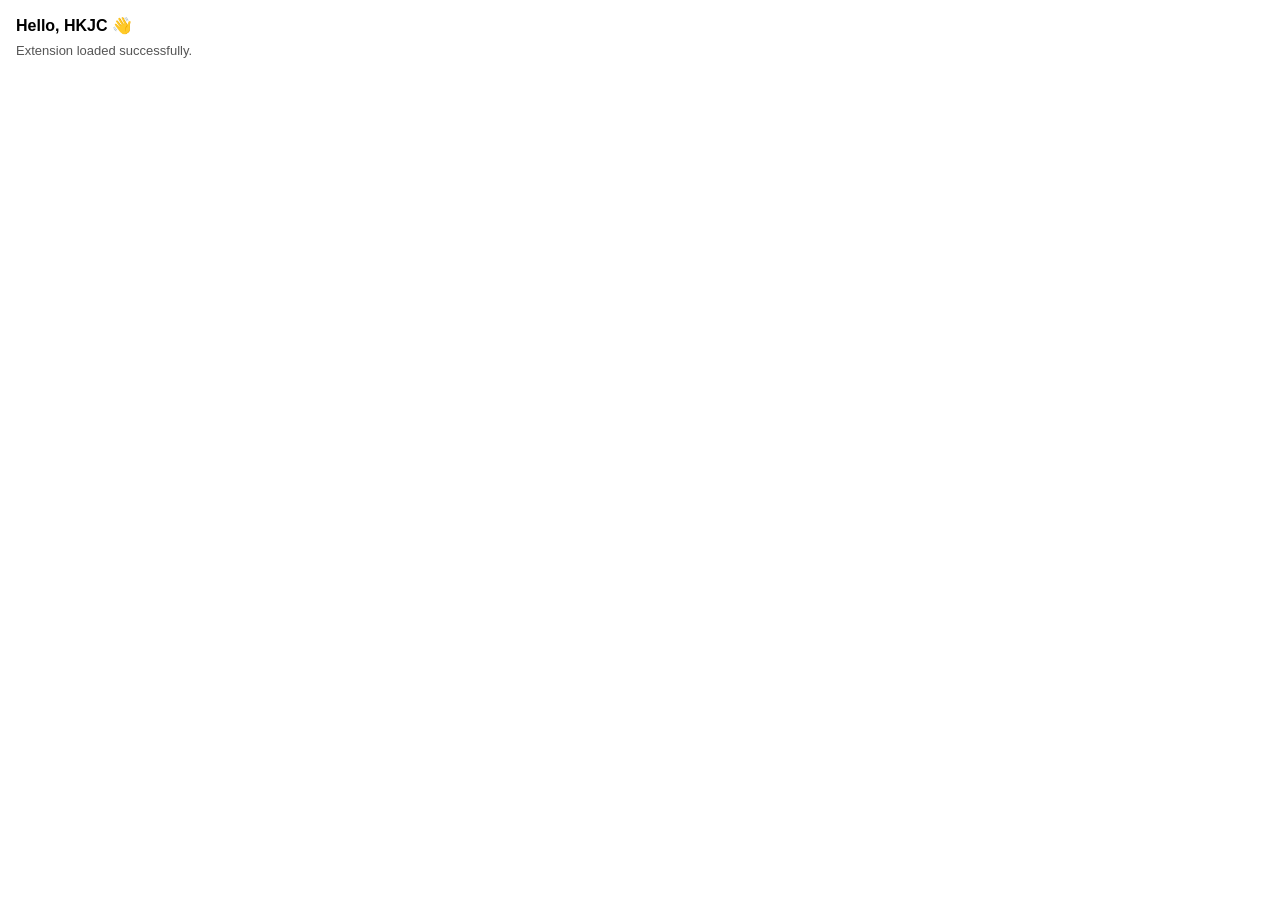
<file: extension/popup.html>
<!doctype html>
<html lang="en">
  <head>
    <meta charset="utf-8" />
    <title>HKJC Data Reader</title>
    <style>
      body {
        font-family: -apple-system, BlinkMacSystemFont, "Segoe UI", sans-serif;
        width: 240px;
        padding: 16px;
        margin: 0;
      }
      h1 {
        font-size: 16px;
        margin: 0 0 8px;
      }
      p {
        font-size: 13px;
        color: #555;
        margin: 0;
      }
    </style>
  </head>
  <body>
    <h1>Hello, HKJC 👋</h1>
    <p>Extension loaded successfully.</p>
  </body>
</html>
</file>
